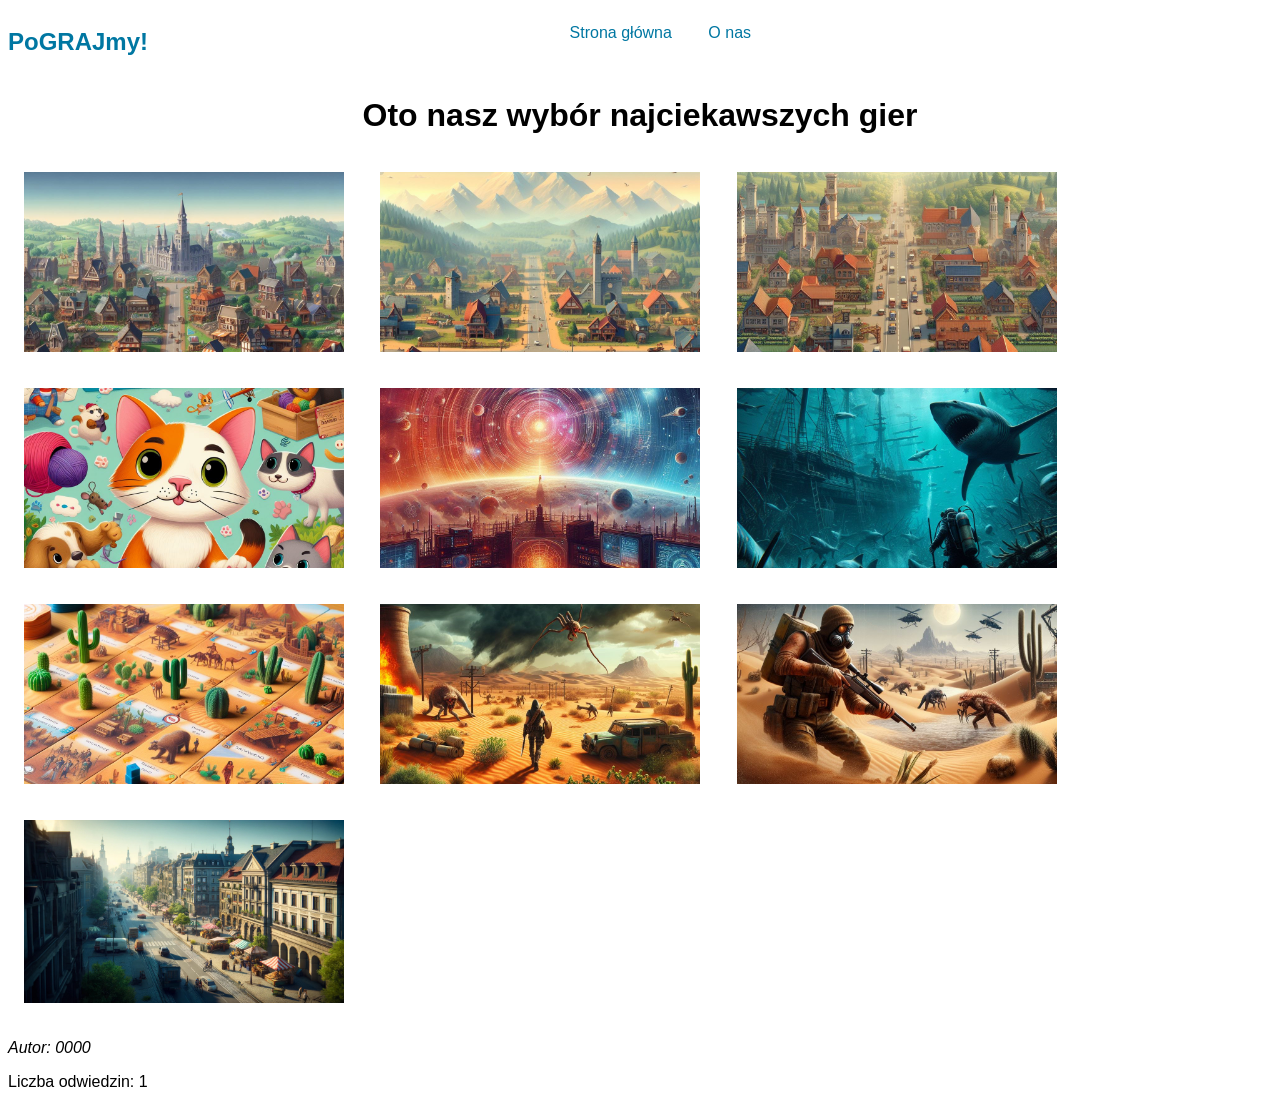
<file: index.html>
<!DOCTYPE html>
<html lang="pl">
<head>
    <meta charset="UTF-8">
    <title>Gry</title>
    <link rel="stylesheet" href="styl_gier.css">
</head>
<body onload="licznik()">
    <section id="top">
        <header id="one">
            <h2>
                <a href="index.html">PoGRAJmy!</a>
            </h2>
        </header>
        <header id="two ">
            <ul>
                <li>
                    <a href="index.html">Strona główna</a>
                </li>
                <li>
                    <a href="onas.html">O nas</a>
                </li>
            </ul>
        </header>
    </section>
    <main>
        <h1>Oto nasz wybór najciekawszych gier</h1>
        <div>
            <img src="gra1.jpg" alt="Miniatura gry" title="Tytuł gry">
            <img src="gra2.jpg" alt="Miniatura gry" title="Tytuł gry">
            <img src="gra3.jpg" alt="Miniatura gry" title="Tytuł gry">
            <img src="gra4.jpg" alt="Miniatura gry" title="Tytuł gry">
            <img src="gra5.jpg" alt="Miniatura gry" title="Tytuł gry">
            <img src="gra6.jpg" alt="Miniatura gry" title="Tytuł gry">
            <img src="gra7.jpg" alt="Miniatura gry" title="Tytuł gry">
            <img src="gra8.jpg" alt="Miniatura gry" title="Tytuł gry">
            <img src="gra9.jpg" alt="Miniatura gry" title="Tytuł gry">
            <img src="gra10.jpg" alt="Miniatura gry" title="Tytuł gry">
        </div>
    </main>
    <footer>
        <em>
            <p>Autor: 0000</p>
        </em>
        <p id="wynikLicznika"></p>
    </footer>
    <script>
        function licznik() {
        let odwiedziny = localStorage.getItem("licznikOdwiedzin");

        if (odwiedziny === null) {odwiedziny = 1;}
        else {odwiedziny = Number(odwiedziny) + 1;}

        localStorage.setItem("licznikOdwiedzin", odwiedziny);
        document.getElementById("wynikLicznika").innerHTML = "Liczba odwiedzin: " + odwiedziny;
        }
    </script>
</body>
</html>
</file>
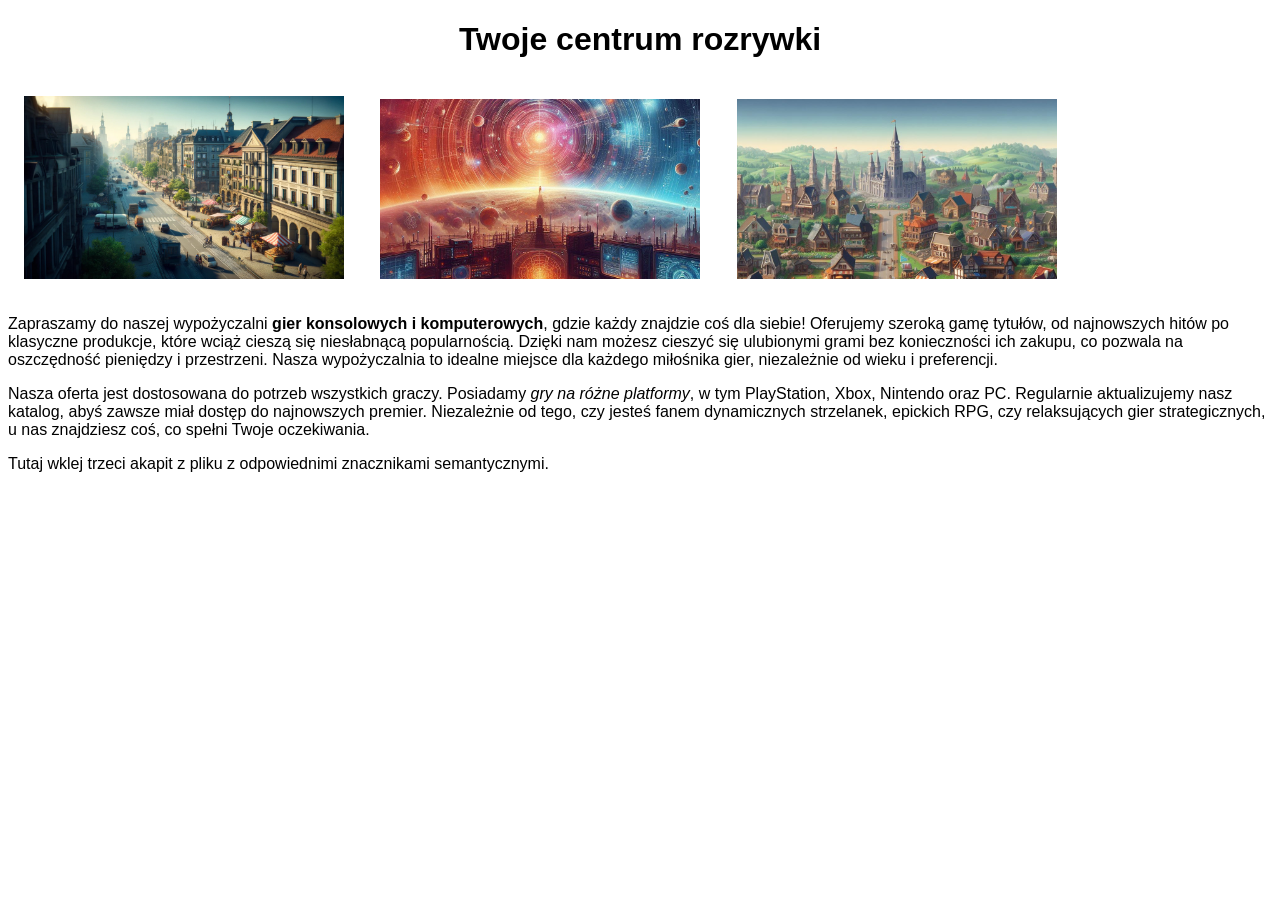
<file: onas.html>
<!DOCTYPE html>
<html lang="pl">
<head>
    <meta charset="UTF-8">
    <title>O nas | PoGRAJmy!</title>
    <link rel="stylesheet" href="styl_gier.css">
</head>
<body>
    <main>
        <h1>Twoje centrum rozrywki</h1>
        <div>
            <img src="gra10.jpg" alt="Gra 10">
            <img src="gra5.jpg" alt="Gra 5">
            <img src="gra1.jpg" alt="Gra 1">
        </div>
        <p>Zapraszamy do naszej wypożyczalni <strong>gier konsolowych i komputerowych</strong>, gdzie każdy znajdzie coś dla siebie! Oferujemy szeroką gamę tytułów, od najnowszych hitów po klasyczne produkcje, które wciąż cieszą się niesłabnącą popularnością. Dzięki nam możesz cieszyć się ulubionymi grami bez konieczności ich zakupu, co pozwala na oszczędność pieniędzy i przestrzeni. Nasza wypożyczalnia to idealne miejsce dla każdego miłośnika gier, niezależnie od wieku i preferencji.</p>
        <p>Nasza oferta jest dostosowana do potrzeb wszystkich graczy. Posiadamy <em>gry na różne platformy</em>, w tym PlayStation, Xbox, Nintendo oraz PC. Regularnie aktualizujemy nasz katalog, abyś zawsze miał dostęp do najnowszych premier. Niezależnie od tego, czy jesteś fanem dynamicznych strzelanek, epickich RPG, czy relaksujących gier strategicznych, u nas znajdziesz coś, co spełni Twoje oczekiwania.</p>
        <p>Tutaj wklej trzeci akapit z pliku z odpowiednimi znacznikami semantycznymi.</p>
    </main>
</body>
</html>
</file>
<file: styl_gier.css>
* {font-family: "Segoe UI", Tahoma, sans-serif;}
#one {width: 40%;}
#two {width: 60%;text-align: right;}
ul {list-style-type: none;}
li {display: inline;}
a {text-decoration: none;color: #0077A2;}
li a {padding: 1em;}
h1 {text-align: center;}
img {width: 20em;margin: 1em;}
img:hover {outline: 3px dashed #E30613;}
#top {display: flex ;}
</file>
